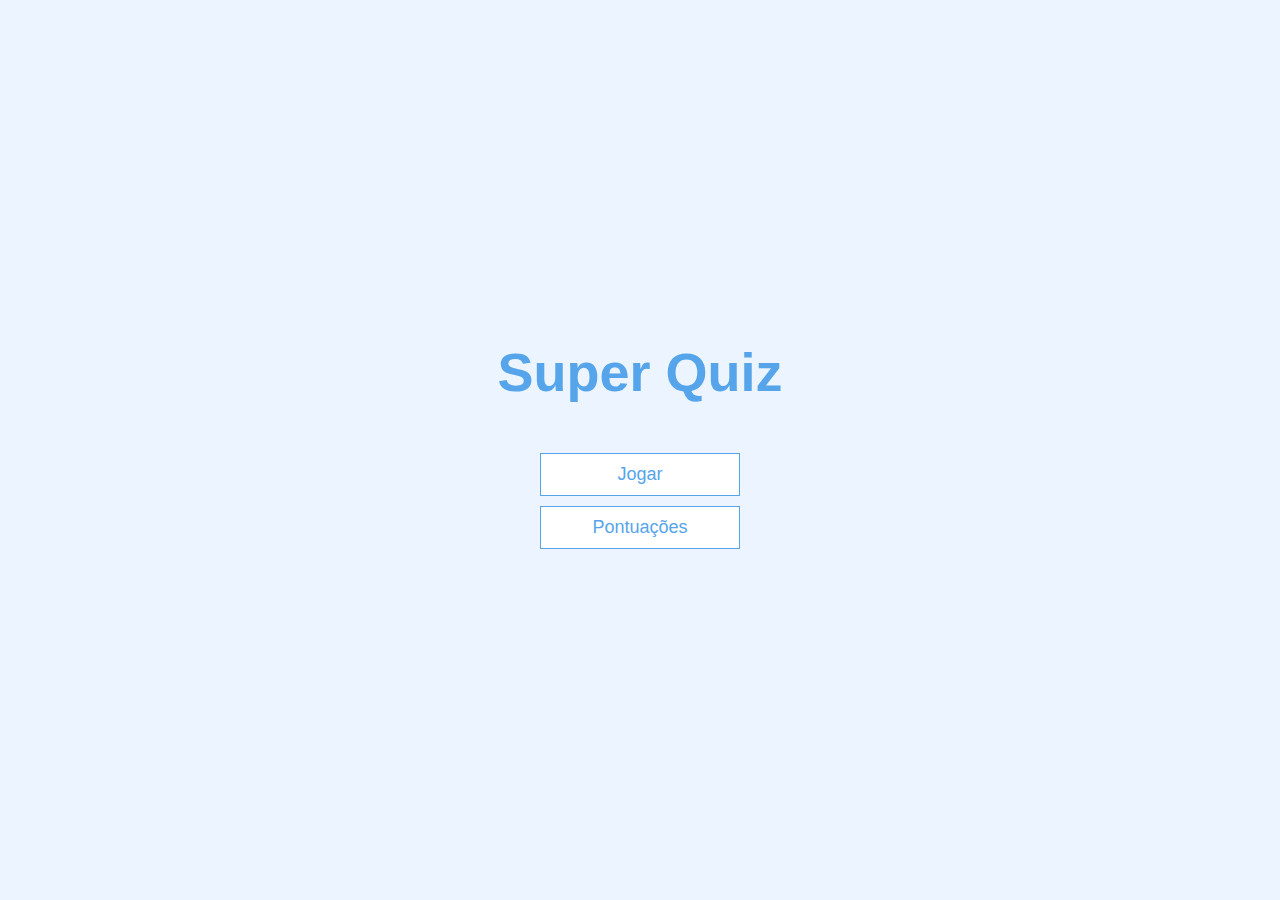
<file: index.html>
<!DOCTYPE html>
<html lang="pt">
<head>
	<meta charset="utf-8">
	<meta name="viewport" content="device-width, initial-escale = 1.0">
	<meta http-equiv="X-UA-Compatible" content="ie=edge">
	<title>Super Quiz</title>
	<link rel="stylesheet" type="text/css" href="app.css">
</head>
<body>
		<div class="container"> 
			<div id="home" class="flex-center flex-column"> 
				<h1> Super Quiz</h1>
					<a href="game.html" class="btn">Jogar</a>
					<a href="highscores.html" class="btn">Pontuações</a>
			</div>
		</div>
</body>
</html>
</file>
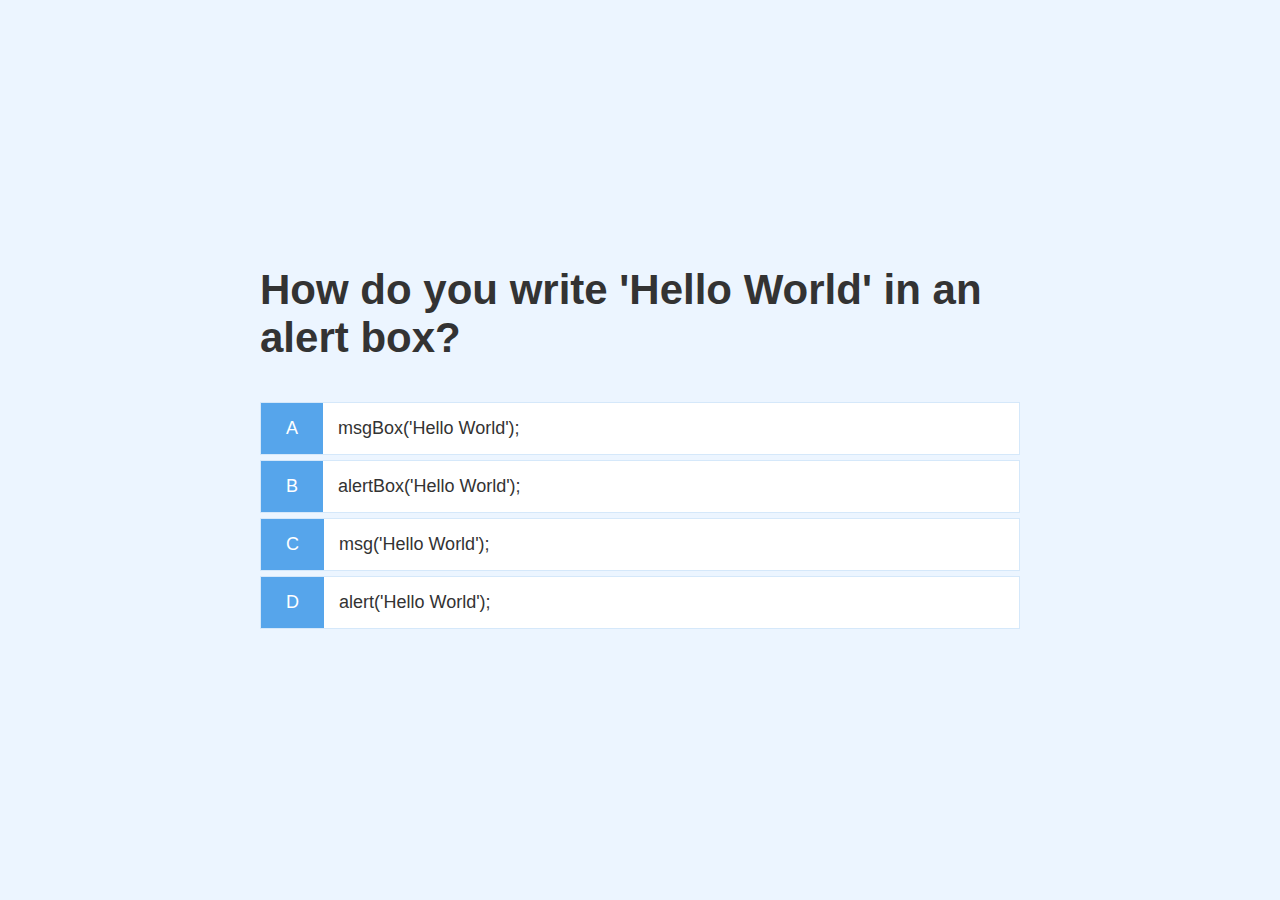
<file: game.html>
<!DOCTYPE html>
<html lang="pt">
<head>
	<meta charset="utf-8">
	<meta name="viewport" content="device-width, initial-escale = 1.0">
	<meta http-equiv="X-UA-Compatible" content="ie=edge">
	<title>Super Quiz</title>
	<link rel="stylesheet" type="text/css" href="app.css">
	<link rel="stylesheet" type="text/css" href="game.css">
</head>
<body>
		<div class="container"> 
			<div id="game" class="justify-center flex-column"> 
				<h2 id="question">E aí, qual a resposta?</h2>
				<div class="choice-container">
					<p class="choice-prefix">A</p>
					<p class="choice-text" data-number="1">Opção 1</p>
				</div>
				<div class="choice-container">
					<p class="choice-prefix">B</p>
					<p class="choice-text" data-number="2">Opção 2</p>
				</div>
				<div class="choice-container">
					<p class="choice-prefix">C</p>
					<p class="choice-text" data-number="3">Opção 3</p>
				</div>
				<div class="choice-container">
					<p class="choice-prefix">D</p>
					<p class="choice-text" data-number="4">Opção 4</p>
				</div>
			</div>
		</div>
		<script type="text/javascript" src="game.js"></script>
</body>
</html>
</file>
<file: app.css>
:root {
	background-color: #ecf5ff;
	font-size: 62.5%;
}

* {
	box-sizing: border-box;
	font-family: Arial, Helvetica, sans-serif;
	margin: 0;
	padding: 0;
	color: #333;
}

h1,
h2,
h3,
h4 {
	margin-bottom: 1rem;
}

h1 {
	font-size: 5.4rem;
	color: #56a5eb;
	margin-bottom: 5rem;
}

h1 > span {
	font-size: 2.4rem;
	font-weight: 500;

}

h2 {
	font-size: 4.2rem;
	margin-bottom: 4rem;
	font-weight: 700;

}

h3 {
	font-size: 2.8rem;
	font-weight: 500;
}


/* UTILITIES*/

.container {
	width: 100vw;
	height: 100vh;
	display: flex;
	justify-content: center;
	align-items: center;
	max-width: 80rem;
	margin: 0 auto;
	padding: 2rem;
}

.container > * {
	width: 100%
}

.flex-column {
	display: flex;
	flex-direction: column;
}

.flex-center {
	justify-content: center;
	align-items: center;
}

.justify-center: {
	justify-content: center;
}

.text-center {
	text-align: center;
}

.hidden {
	display: none;
}


/* BUTTONS */
.btn {
  font-size: 1.8rem;
  padding: 1rem 0;
  width: 20rem;
  text-align: center;
  border: 0.1rem solid #56a5eb;
  margin-bottom: 1rem;
  text-decoration: none;
  color: #56a5eb;
  background-color: white;
}

.btn:hover {
  cursor: pointer;
  box-shadow: 0 0.4rem 1.4rem 0 rgba(86, 185, 235, 0.5);
  transform: translateY(-0.1rem);
  transition: transform 150ms;
}

.btn[disabled]:hover {
  cursor: not-allowed;
  box-shadow: none;
  transform: none;
}
</file>
<file: game.css>
.choice-container {
  display: flex;
  margin-bottom: 0.5rem;
  width: 100%;
  font-size: 1.8rem;
  border: 0.1rem solid rgb(86, 165, 235, 0.25);
  background-color: white;
}

.choice-container:hover {
  cursor: pointer;
  box-shadow: 0 0.4rem 1.4rem 0 rgba(86, 185, 235, 0.5);
  transform: translateY(-0.1rem);
  transition: transform 150ms;
}

.choice-prefix {
  padding: 1.5rem 2.5rem;
  background-color: #56a5eb;
  color: white;
}

.choice-text {
  padding: 1.5rem;
}


.correct {
  background-color: #28a745;
}

.incorrect {
  background-color: #dc3545;
}

/* HUD */

#hud {
  display: flex;
  justify-content: space-between;
}

.hud-prefix {
  text-align: center;
  font-size: 2rem;
}

.hud-main-text {
  text-align: center;
}
</file>
